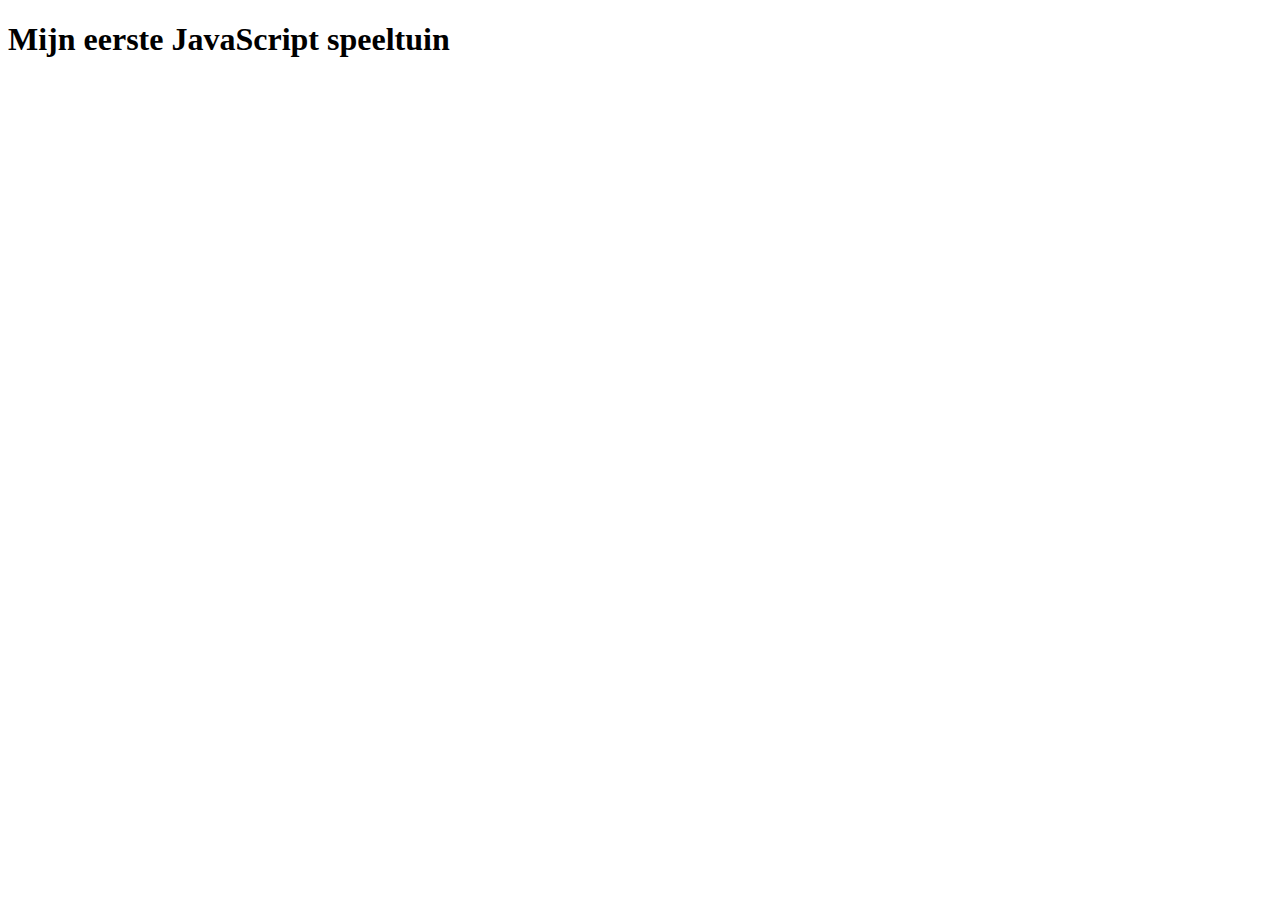
<file: opdracht_01/index.html>
<!DOCTYPE html>
<html lang="en">

<head>
  <meta charset="UTF-8">
  <meta http-equiv="X-UA-Compatible" content="IE=edge">
  <meta name="viewport" content="width=device-width, initial-scale=1.0">
  <title>Javascript Basics</title>
</head>

<body>
  <h1>Mijn eerste JavaScript speeltuin</h1>
  <script src="script.js">
  
  </script>

</body>

</html>
</file>
